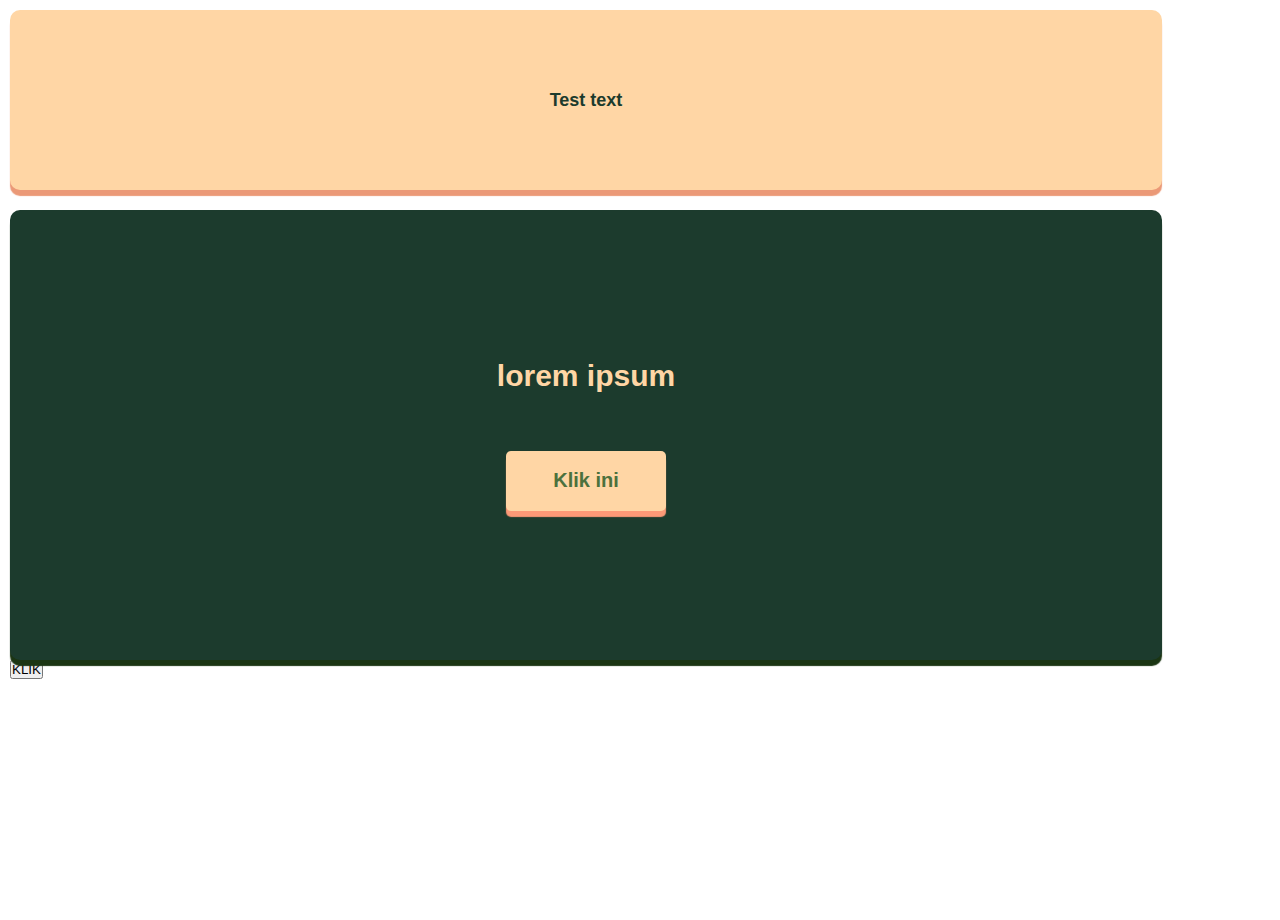
<file: index.html>
<head>
  <meta http-equiv="CONTENT-TYPE" content="text/html; charset=UTF-8">
  <link rel="stylesheet" href="style.css">
  <script type="script" src="script.js"></script>
  <title>Click Me</title>
</head>
<body>
  <div class="box0">
    <div class="box1Nav">
      <h2 class="box1NavH2">Test text</h2>
    </div>
    <div class="box1Body">
      <h2 class="box1BodyH2">lorem ipsum</h2>
      <button onclick="animate()" class="btnbox1Body">Klik ini</button>
    </div>
    <button class="boxDrop">KLIK</button>
  </div>
  
</body>
</file>
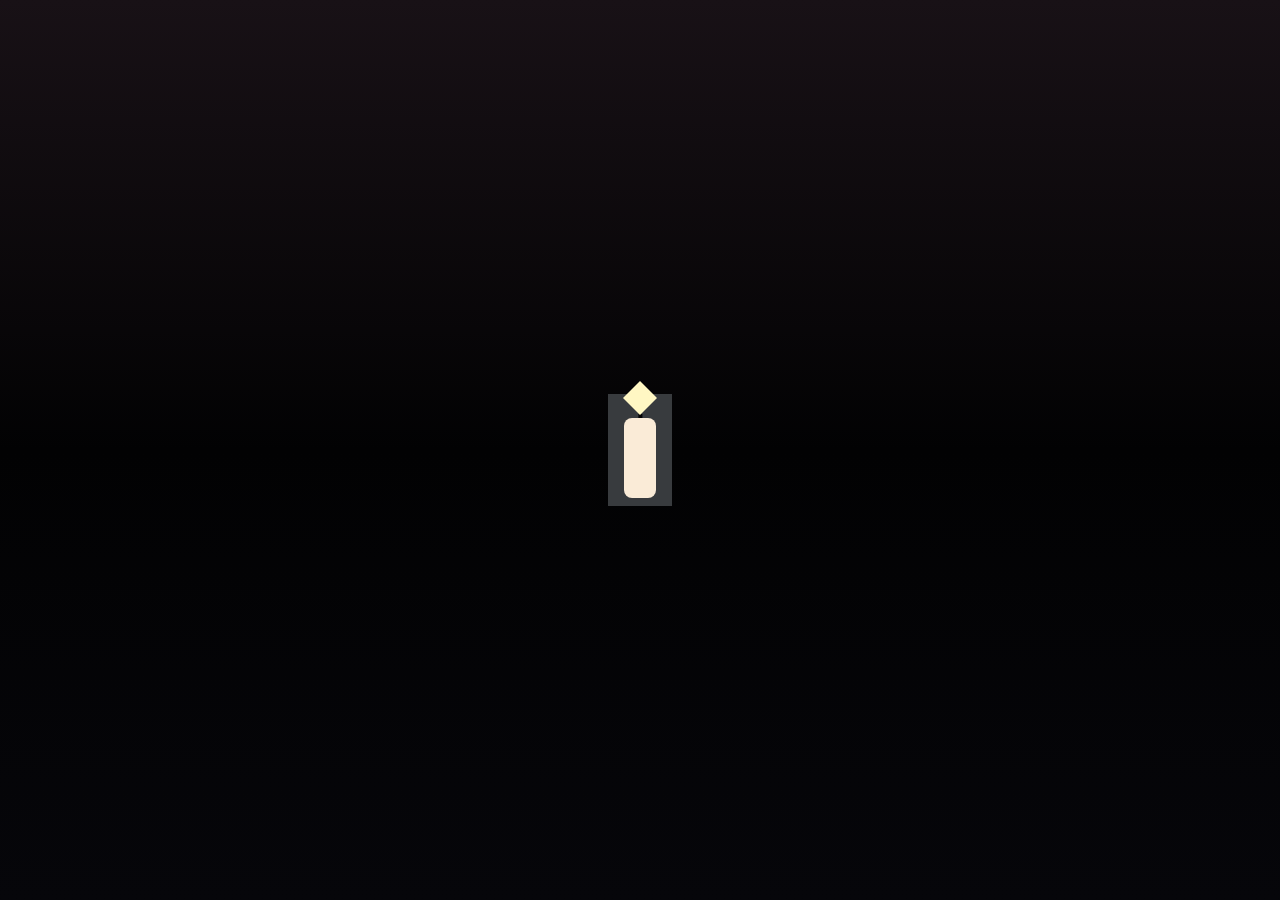
<file: nanno.html>
<!DOCTYPE html>
<html lang="en">
<head>
    <meta charset="UTF-8">
    <meta name="viewport" content="width=device-width, initial-scale=1.0">
    <link rel="stylesheet" href="style2.css">
    <title>Nanno</title>
</head>
<body class="body">
    <div class="box0">
        <div class="placeholder">
            <div class="fire"></div>
            <div class="wick"></div>
            <div class="candle"></div>

        </div>
    
    </div>

    
</body>
</html>
</file>
<file: style.css>
:root{
  --senja : rgba(0,12,123,100);
  --darkGreenBg : #1A4716;
  --greenBg : #4C713D;
  --orangeAccent : #F7604F;
  --peachDust : #ffd6a5;
  --deepForest : #1C3B2D;
  --pineGreen : #3A6B47;
  --dropBtnWidth : 160px;
  --gradientBG1 : linear-gradient(to bottom,#FF914D, #FF6F61, #FFD6A5);
  --gradientBG2 : linear-gradient(to bottom,#181116, #020203, #06060a);

}

*{
  margin: 0;
  padding: 0;
  font-family: Sans-serif;
}

.body1{
  background: var(--gradientBG1);
  display: flex;
  flex-direction: column;
  text-align: center;
  align-items: center;
 
  
}

.body2{
  background: var(--gradientBG2);
  display: flex;
  flex-direction: column;
  text-align: center;
  align-items: center;
 
  
}

.box0{
  font-size: clamp(20px, 5vw, 10px);
  height: 100vh;
  margin: 10px;
  width: 90%;
}

.box1Nav{
  margin: 5%px;
  background-color: var(--peachDust);
  height: 20%;
  border-radius: 10px;
  display: flex;
  justify-content: center;
  align-items: center;
  box-shadow: 0 6px 1px color-mix(in srgb, var(--peachDust), rgb(188, 10, 10) 30%);
  
}
.box1Body{
  position: relative;
  margin-top: 20px;
  margin: 5%px;
  background-color:  var(--deepForest);
  height: 50%;
  border-radius: 10px;
  display: flex;
  flex-direction: column;
  justify-content: center;
  align-items: center;
  box-shadow: 0 6px 1px color-mix(in srgb, var(--darkGreenBg), rgb(29, 12, 12) 30%);
  z-index: 3;
}

.box1NavH2{
  color: var(--deepForest);
  font-size: large;
}

.box1BodyH2{
  color: var(--peachDust);
}
.btnbox1Body{
  font-weight: 800;
  font-size: 20;
  color: var(--greenBg);
  margin-top: 5%;
  border-style: none;
  height: 60px;
  width :160px;
  border-radius: 5px;
  box-shadow: 0 6px 1px color-mix(in srgb, var(--peachDust), rgb(244, 12, 12) 30%);
  background-color: var(--peachDust);
  cursor: pointer;
  transition: background-color 0.3s ease;
}

.btnbox1Body:hover{
  background-color: #ffffff;
}

.btnbox1Body:active{
 transform: translate(0, 5px);
 box-shadow: 0 0 0 var(--orangeAccent );

}

#boxDrop{
  font-weight: 800;
  font-size: 20;
  color: var(--peachDust);
  position: relative;
  top: -50vh;
  background-color: var(--pineGreen) ;
  border-radius: 5px;
  height: 60px;
  width :var(--dropBtnWidth);
  display: flex;
  justify-content: center;
  align-items: center;
  border-style: none;
  box-shadow: 0 6px 1px color-mix(in srgb, var(--pineGreen), rgb(29, 12, 12) 30%);
  transition: background-color 0.3s ease , transform 0.3s ease-in;
  transform: none;
  z-index: 1;
}

#boxDrop:hover{
  background-color: #82b08c;
}

#boxDrop:active{
  background-color: #82b08c;
  transform: translate(0, 5px);
  box-shadow: 0 0 0 ;
  transform: rotate(90deg);

}


/* for second page */
</file>
<file: style2.css>
:root{
    --gradientBG2 : linear-gradient(to bottom,#181116, #020203, #06060a);
    --placeholderBG: #383b3e;
    --candleBody : antiquewhite;
    --fireGradient: linear-gradient(to bottom,#fff7c3, #fd9259, #ff2525);
}

*{
    margin: 0;
    padding: 0;
    font-family: Sans-serif;
}

.box0{
    background-color: aliceblue;
    display: flex;

}


.body{
    background: var(--gradientBG2);
    height: 100vh;
    display: flex;
    text-align: center;
    align-items: center;
}

.placeholder{
    transform: scale(0.8);
    --vw: 100vw;
    --vh: 100vh;
    --placeholderWidth: 80px;
    --placeholderHeight: 140px;
    display: flex;
    flex-direction: column;
    align-items: center;
    position: absolute;
    background-color: var(--placeholderBG);
    height: var(--placeholderHeight);
    width: var(--placeholderWidth);
    top: calc((var(--vh) / 2) - calc(var(--placeholderHeight)/2));
    left: calc((var(--vw) / 2) - calc(var(--placeholderWidth)/2));
}

.fire{
    z-index: 2;
    position: relative;
    background-color: #fff7c3;
    height: 30px;
    width: 30px;
    top: -10px;
    transform: rotateZ(45deg);
}
.wick{
    z-index: -1;
    position: relative;
    background-color: #020203;
    height: 10px;
    width: 5px;
    top: -5px;
}

.candle{
    z-index: 0;
    position: relative;
    background-color: var(--candleBody);
    height: 100px;
    width: 40px;
    top: -10px;
    border-radius: 10px;
}
</file>
